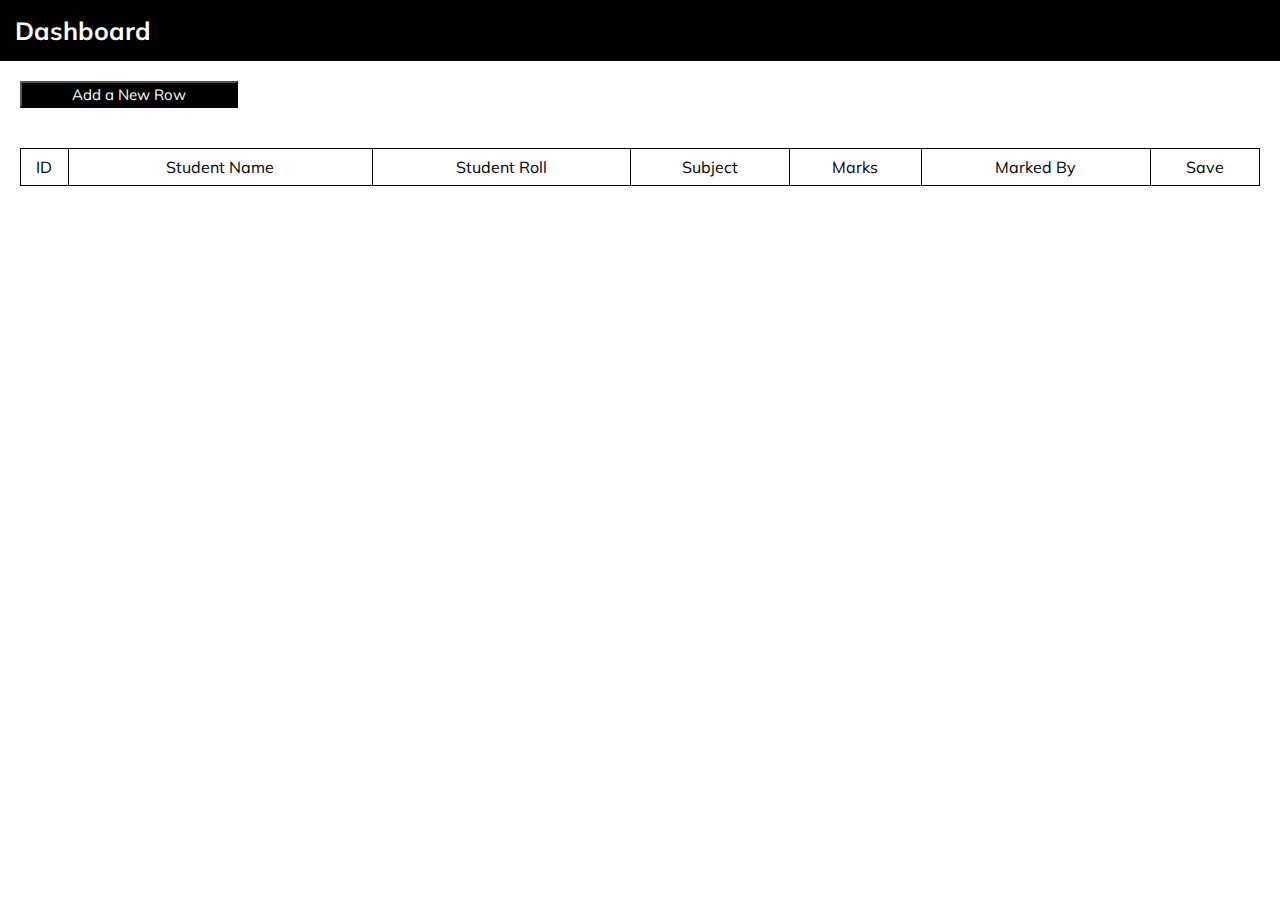
<file: index.html>
<!DOCTYPE html>
<html lang="en">
<head>
    <meta charset="UTF-8">
    <meta http-equiv="X-UA-Compatible" content="IE=edge">
    <meta name="viewport" content="width=device-width, initial-scale=1.0">
    <title>Editable Table</title>
    <link rel="stylesheet" href="./style.css">
</head>
<body>
    <div class="container">
        <header>
            <nav class="navbar">
                <h4>Dashboard</h4>
            </nav>
        </header>
        <div class="btnn">
            <button id="btn">Add a New Row</button>
        </div>
        <div class="datatable">
            <table>
                 <thead>
                    <tr class="head">
                        <td>ID</td>
                        <td>Student Name</td>
                        <td>Student Roll</td>
                        <td>Subject</td>
                        <td>Marks</td>
                        <td>Marked By</td>
                        <td>Save</td>
                    </tr>
                 </thead>
                 <tbody id="tablebody"></tbody>
            </table>
        </div>
    </div>
    <script src="./script.js"></script>
</body>
</html>
</file>
<file: style.css>
@import url("https://fonts.googleapis.com/css2?family=Mulish:ital,wght@0,200;0,300;0,400;0,500;0,600;0,800;0,900;1,600&display=swap");

*{
    top: 0;
    padding: 0;
    margin: 0;
    font-family:"Mulish", sans-serif;
}

header nav{
    color: white;
    background-color: black;
    padding: 15px;
    font-size: 25px;
    width: 100%;
}

#btn{
    margin: 20px;
    background-color: black;
    color: white;
    padding: 2px 50px;
    font-size: 15px;
}

table{
    width: 100%;
    border-collapse: collapse;
}
.datatable{
    margin: 20px;
}

 tr,td{
    padding: 8px 0;
    border:1px solid black;
    text-align: center;
}

input {
    height: 20px;
    width: 100px;
    padding: 10px;
    border-style: none;
    cursor: pointer;
  }

  input:hover{
    border-style: dotted;
  }

  .savebtn{
    background-color: black;
    color: white;
    width: 70px;
  }
</file>
